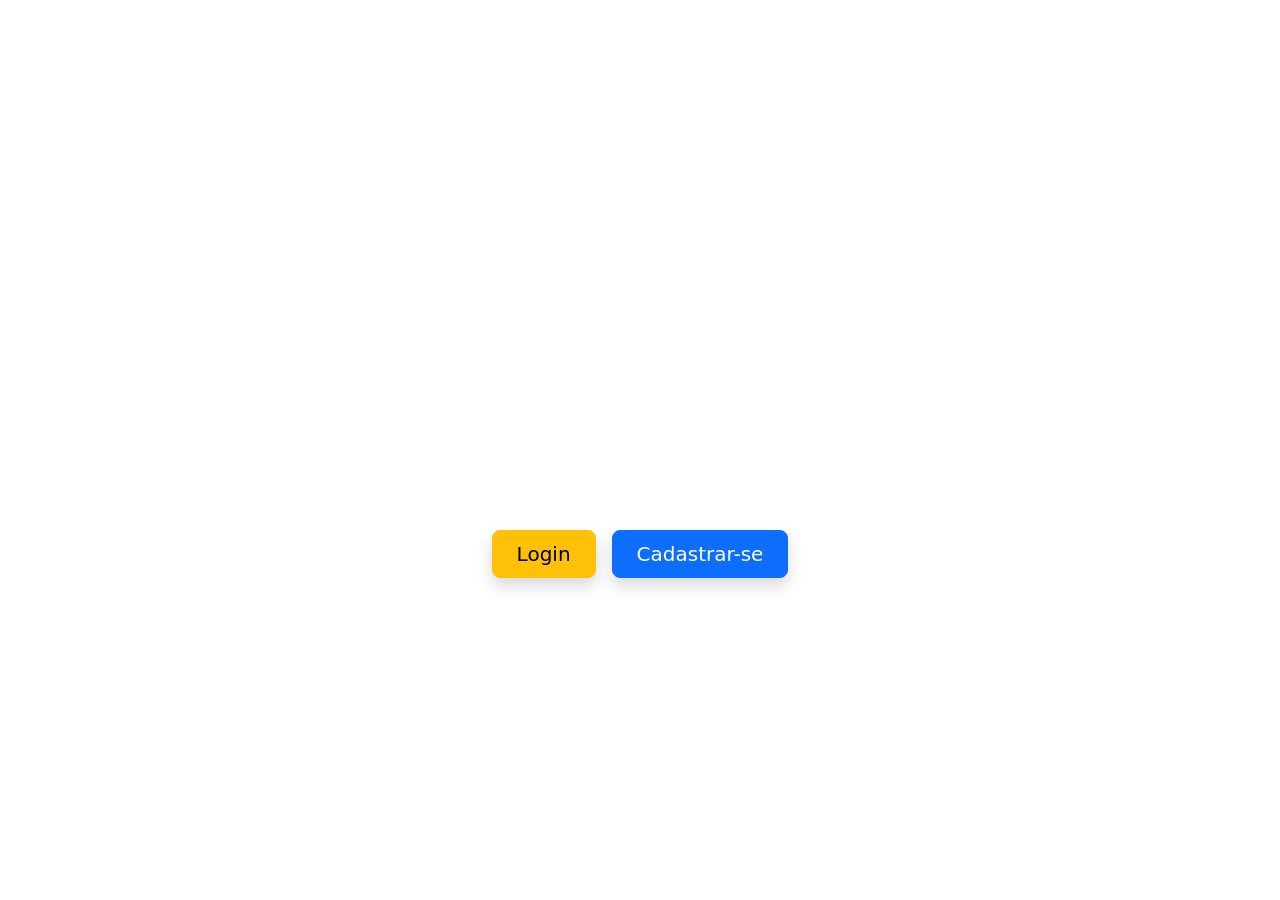
<file: apostas/src/main/resources/templates/index.html>
<!DOCTYPE html>
<html xmlns:th="http://www.thymeleaf.org">
<head>
    <meta charset="UTF-8">
    <title>Home - Apostas Brasileirão</title>

    <!-- Importação do Bootstrap -->
    <link rel="stylesheet" href="https://cdn.jsdelivr.net/npm/bootstrap@5.3.0/dist/css/bootstrap.min.css">
    
    <!-- CSS personalizado -->
    <link rel="stylesheet" th:href="@{/css/home.css}">
</head>
<body>

    <div class="home-container container-fluid vh-100 d-flex align-items-center justify-content-center">
        <div class="overlay"></div>
        <div class="content text-center">
            <h1 class="display-3 text-white">Bem-vindo ao Sistema de Apostas do Brasileirão!</h1>
            <p class="lead text-white">Gerencie suas apostas, visualize partidas e acompanhe os resultados.</p>
            
            <!-- Botões estilizados com tamanhos iguais -->
            <div class="d-flex gap-3 justify-content-center">
                <a href="/auth/login" class="btn btn-lg btn-warning px-4 py-2 shadow">Login</a>
                <a href="/auth/cadastro" class="btn btn-lg btn-primary px-4 py-2 shadow">Cadastrar-se</a>
            </div>
        </div>
    </div>

    <script src="https://cdn.jsdelivr.net/npm/bootstrap@5.3.0/dist/js/bootstrap.bundle.min.js"></script>
</body>
</html>
</file>
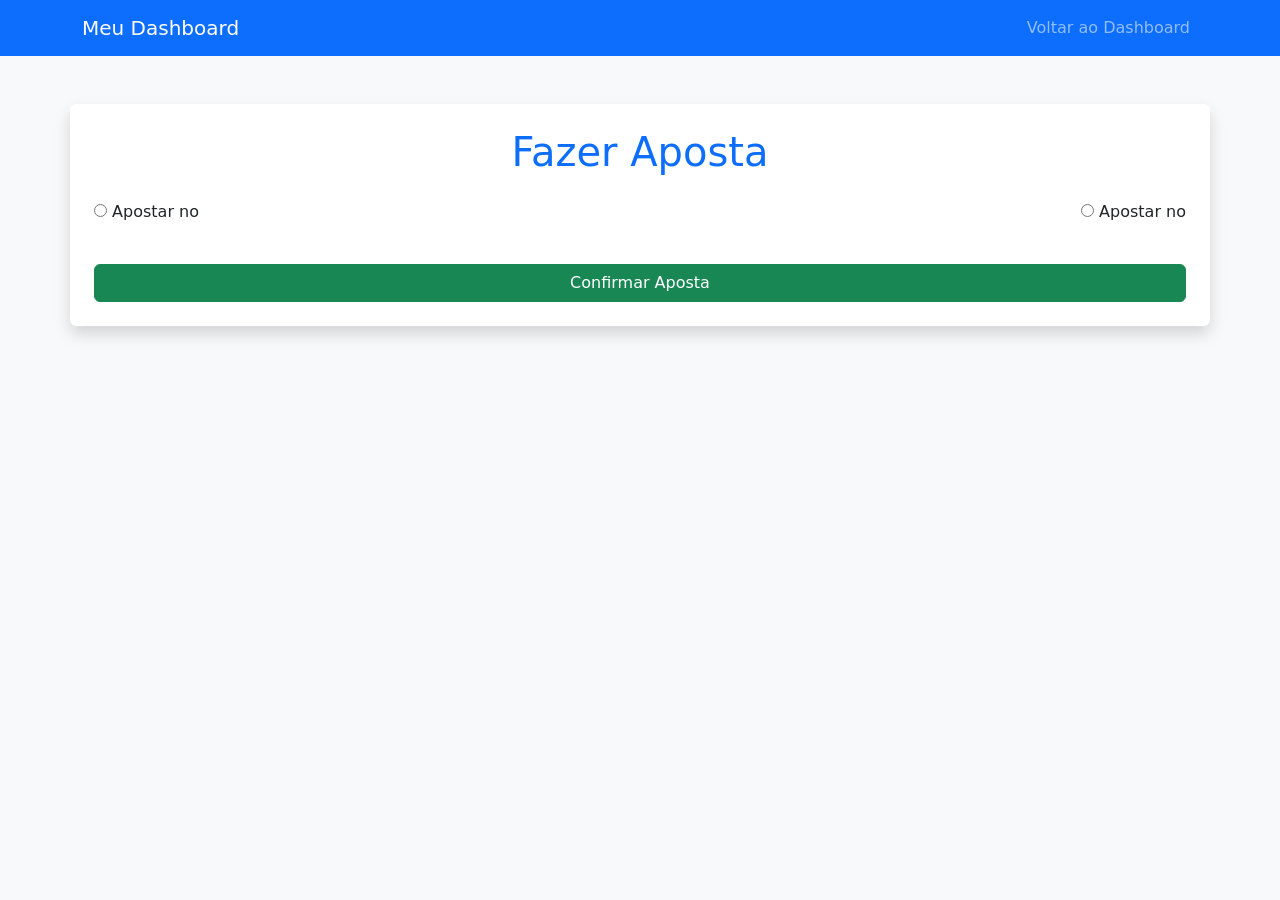
<file: apostas/src/main/resources/templates/aposta.html>
<!DOCTYPE html>
<html xmlns:th="http://www.thymeleaf.org">
<head>
    <meta charset="UTF-8">
    <meta name="viewport" content="width=device-width, initial-scale=1">
    <title>Fazer Aposta</title>

    <!-- Bootstrap via CDN -->
    <link rel="stylesheet" href="https://cdn.jsdelivr.net/npm/bootstrap@5.3.0/dist/css/bootstrap.min.css">
</head>
<body class="bg-light">

    <nav class="navbar navbar-expand-lg navbar-dark bg-primary">
        <div class="container">
            <a class="navbar-brand" href="/user/dashboard">Meu Dashboard</a>
            <button class="navbar-toggler" type="button" data-bs-toggle="collapse" data-bs-target="#navbarNav">
                <span class="navbar-toggler-icon"></span>
            </button>
            <div class="collapse navbar-collapse" id="navbarNav">
                <ul class="navbar-nav ms-auto">
                    <li class="nav-item">
                        <a class="nav-link" href="/user/dashboard">Voltar ao Dashboard</a>
                    </li>
                </ul>
            </div>
        </div>
    </nav>

    <div class="container mt-5 p-4 bg-white shadow rounded">
        <h1 class="text-center text-primary">Fazer Aposta</h1>

        <form id="apostaForm" class="mt-4">
            <div class="mb-3" th:each="partida : ${partidas}">
                <h3 class="text-center" th:text="${partida.timeCasa + ' vs ' + partida.timeFora}"></h3>

                <div class="d-flex justify-content-between mt-2">
                    <label class="form-label">
                        <input type="radio" th:name="'aposta_' + ${partida.id}" th:value="CASA_VENCE" required>
                        Apostar no <span th:text="${partida.timeCasa}"></span>
                    </label>

                    <label class="form-label">
                        <input type="radio" th:name="'aposta_' + ${partida.id}" th:value="FORA_VENCE" required>
                        Apostar no <span th:text="${partida.timeFora}"></span>
                    </label>
                </div>
            </div>

            <button type="submit" class="btn btn-success w-100 mt-3">Confirmar Aposta</button>
        </form>
    </div>

    <!-- Bootstrap JS via CDN -->
    <script src="https://cdn.jsdelivr.net/npm/bootstrap@5.3.0/dist/js/bootstrap.bundle.min.js"></script>
    <script th:src="@{/js/user-apostar.js}"></script>
</body>
</html>
</file>
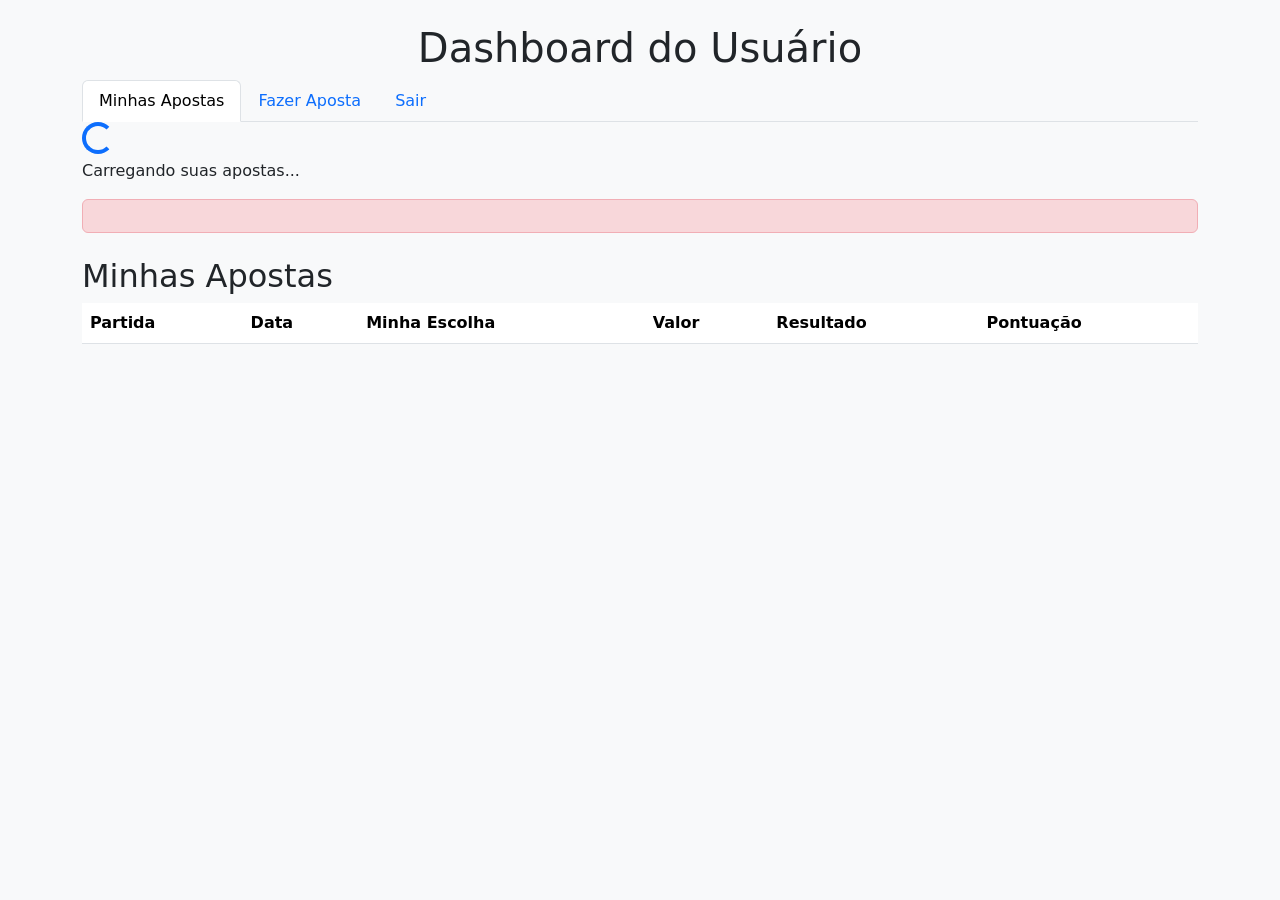
<file: apostas/src/main/resources/templates/user-dashboard.html>
<!DOCTYPE html>
<html xmlns:th="http://www.thymeleaf.org">
<head>
    <meta charset="UTF-8">
    <title>Dashboard do Usuário</title>
    <link rel="stylesheet" href="https://cdn.jsdelivr.net/npm/bootstrap@5.3.0/dist/css/bootstrap.min.css">
    <link rel="stylesheet" th:href="@{/css/user-dashboard.css}">
    
</head>
<body class="bg-light">
    <div class="container mt-4">
        <h1 class="text-center">Dashboard do Usuário</h1>

        <!-- Menu de Navegação -->
        <nav class="nav nav-tabs">
            <a class="nav-link active" href="/user/user-dashboard">Minhas Apostas</a>
            <a class="nav-link" href="/user/apostar">Fazer Aposta</a>
            <a class="nav-link" href="/">Sair</a>
        </nav>

        <!-- Loading Indicator -->
        <div id="loading-indicator" class="loading-spinner">
            <div class="spinner-border text-primary" role="status">
                <span class="visually-hidden">Carregando...</span>
            </div>
            <p>Carregando suas apostas...</p>
        </div>

        <!-- Error Message -->
        <div id="error-container" class="alert alert-danger error-message" role="alert"></div>

        <h2 class="mt-4">Minhas Apostas</h2>
        <table class="table table-striped" id="tabelaApostas">
            <thead>
                <tr>
                    <th>Partida</th>
                    <th>Data</th>
                    <th>Minha Escolha</th>
                    <th>Valor</th>
                    <th>Resultado</th>
                    <th>Pontuação</th>
                </tr>
            </thead>
            <tbody id="apostas-body">
                <!-- As apostas serão inseridas aqui via JavaScript -->
            </tbody>
        </table>
    </div>

    <script th:src="@{/js/user-dashboard.js}"></script>
</body>
</html>
</file>
